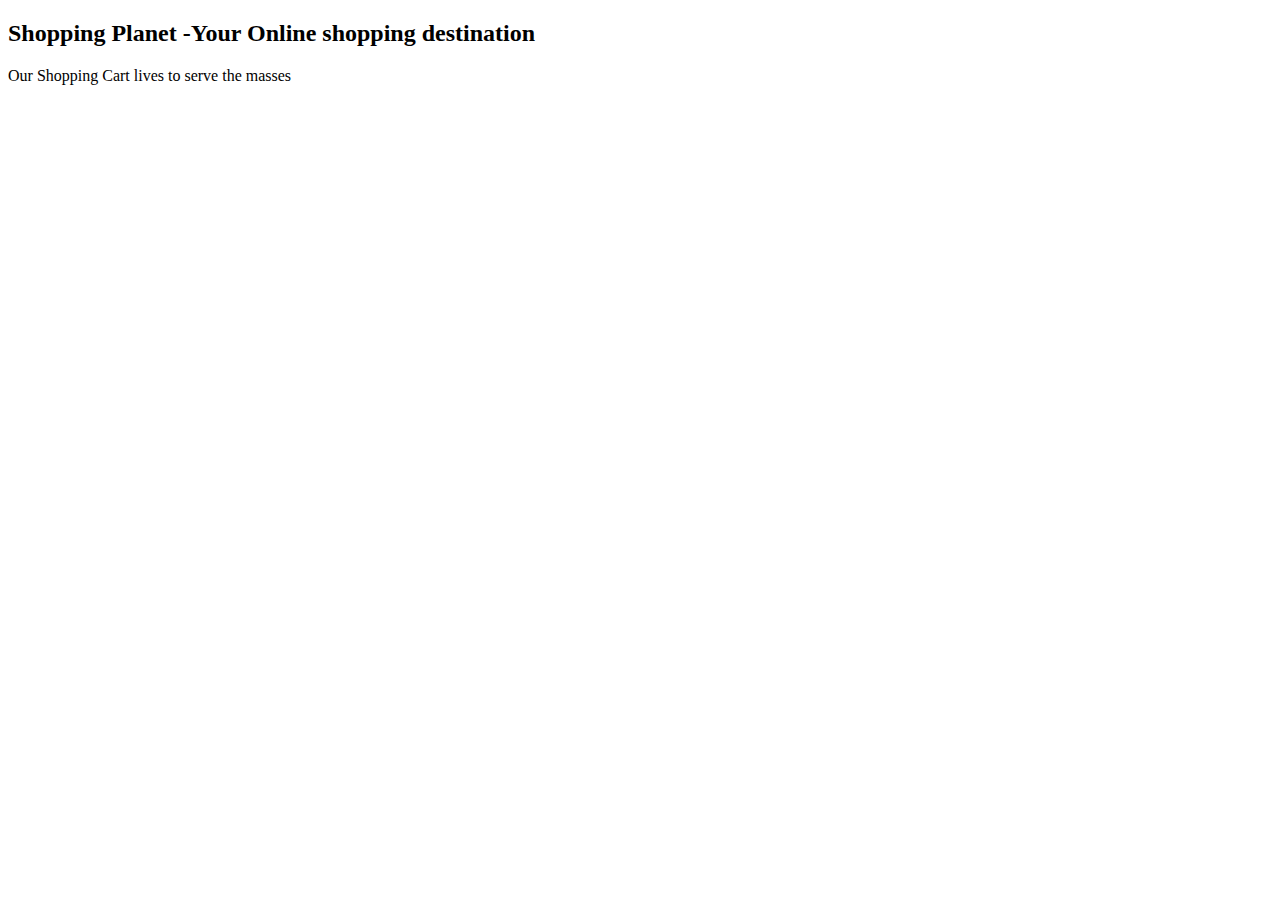
<file: src/main/resources/templates/index.html>
<!DOCTYPE html>
<html xmlns:th="http://www.thymeleaf.org">
   <head>
      <meta charset="UTF-8">
      <title> Online Shopping Cart</title>
      <link rel="stylesheet" type="text/css" th:href="@{/styles.css}" />
       <link rel="stylesheet" type="text/css" th:href="@{/bootstrap/css/bootstrap.min.css}">
   </head>
   <body>
   <div class="container">
      <th:block th:include="/_header"></th:block>
      <th:block th:include="/_menu"></th:block>
       
      <div class="page-title"> 
      <h2> Shopping Planet -Your Online shopping destination</h2>
      </div>
      <div class="demo-container">         
         <p>Our Shopping Cart lives to serve the masses</p>
      </div>
      
     


      <th:block th:include="/_footer"></th:block>
    </div>   
   </body>
</html>
</file>
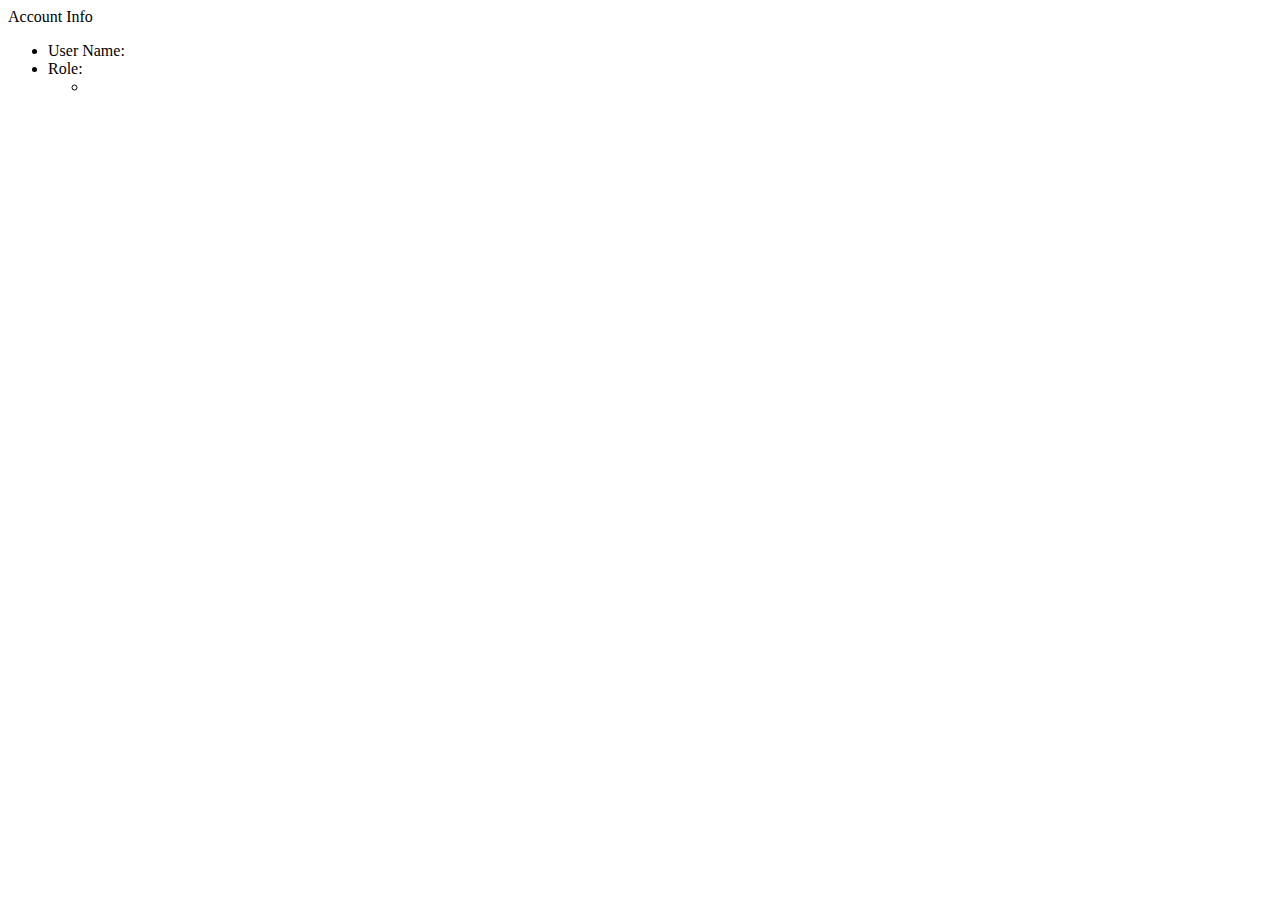
<file: src/main/resources/templates/accountInfo.html>
<!DOCTYPE html>
<html xmlns:th="http://www.thymeleaf.org">
   <head>
      <meta charset="UTF-8">
      <title>Account Info</title>
      <link rel="stylesheet" type="text/css" th:href="@{/styles.css}">
       <link rel="stylesheet" type="text/css" th:href="@{/bootstrap/css/bootstrap.min.css}">
   </head>
   <body>
    <div class="container">
      <th:block th:include="/_header"></th:block>
      <th:block th:include="/_menu"></th:block>
       
      <div class="page-title">Account Info</div>
      <div class="account-container">
         <ul>
            <li>User Name: <span th:utext="${#request.userPrincipal.name}"></span></li>
            <li>
               Role:
               <ul>
                  <li th:each="auth : ${userDetails.authorities}" th:utext="${auth.authority}"></li>
               </ul>
            </li>
         </ul>
      </div>
       
      <th:block th:include="/_footer"></th:block>
     </div>  
   </body>
</html>
</file>
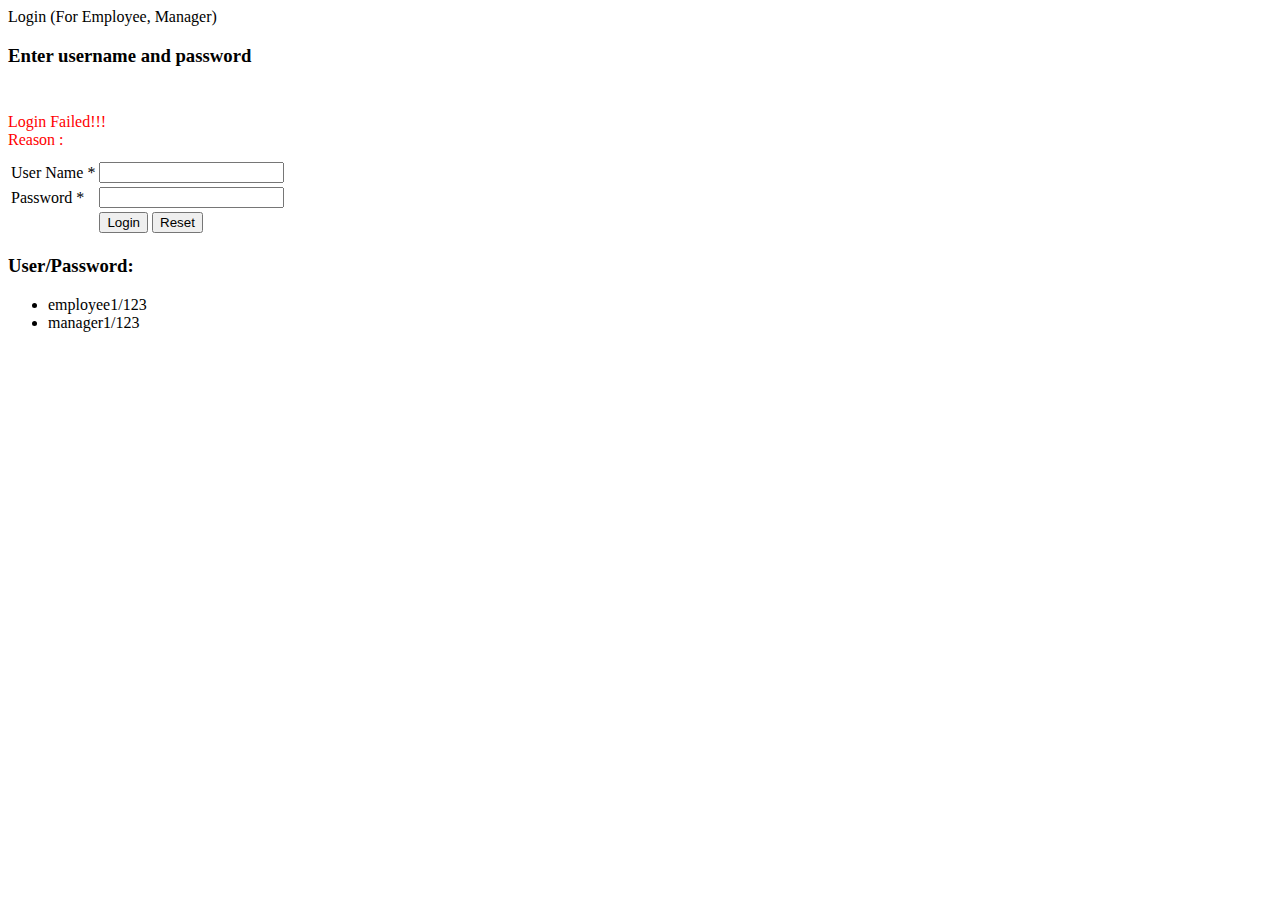
<file: src/main/resources/templates/login.html>
<!DOCTYPE html>
<html xmlns:th="http://www.thymeleaf.org">
   <head>
      <meta charset="UTF-8">
      <title>Login</title>
      <link rel="stylesheet" type="text/css" th:href="@{/styles.css}">
       <link rel="stylesheet" type="text/css" th:href="@{/bootstrap/css/bootstrap.min.css}">
   </head>
   <body>
   <div class="container">
      <th:block th:include="/_header"></th:block>
      <th:block th:include="/_menu"></th:block>
       
      <div class="page-title">Login (For Employee, Manager)</div>
       
      <div class="login-container">
         <h3>Enter username and password</h3>
         <br>
         <!-- /login?error=true -->
         <th:block th:if="${#session != null && #session.getAttribute('SPRING_SECURITY_LAST_EXCEPTION') != null}">
             <div th:if= "${#request.getParameter('error') == 'true'}"
                style="color: red; margin: 10px 0px;">
                Login Failed!!!<br /> Reason :
                <span th:utext="${#session.getAttribute('SPRING_SECURITY_LAST_EXCEPTION').message}"></span>
             </div>
         </th:block>
          
         <form method="POST"
            th:action="@{/j_spring_security_check}">
            <table>
               <tr>
                  <td>User Name *</td>
                  <td><input name="userName" /></td>
               </tr>
               <tr>
                  <td>Password *</td>
                  <td><input type="password" name="password" /></td>
               </tr>
               <tr>
                  <td>&nbsp;</td>
                  <td>
                      <input type="submit" value="Login" />
                      <input type="reset"  value="Reset" />
                  </td>
               </tr>
            </table>
         </form>
          
         <span class="error-message" th:utext="${error}"></span>
      </div>
       
      <div style="text-align:left">
          <h3>User/Password:</h3>
          <ul>        
             <li>employee1/123</li>
             <li>manager1/123</li>   
          </ul>
      </div>
       
      <th:block th:include="/_footer"></th:block>
    </div>   
   </body>
</html>
</file>
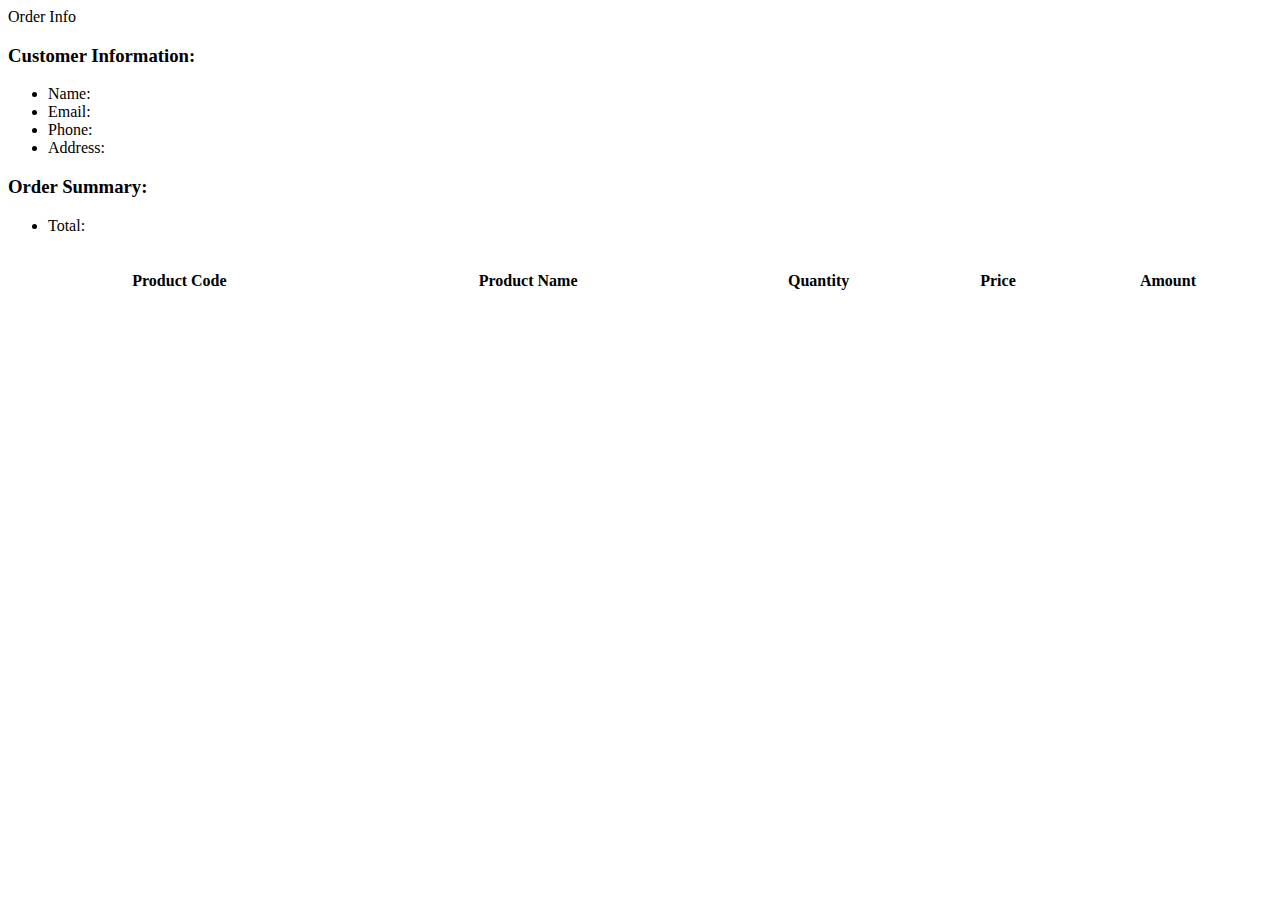
<file: src/main/resources/templates/order.html>
<!DOCTYPE html>
<html xmlns:th="http://www.thymeleaf.org">
   <head>
      <meta charset="UTF-8">
      <title>Product List</title>
      <link rel="stylesheet" type="text/css" th:href="@{/styles.css}">
       <link rel="stylesheet" type="text/css" th:href="@{/bootstrap/css/bootstrap.min.css}">
   </head>
   <body>
   <div class="container">
      <th:block th:include="/_header"></th:block>
      <th:block th:include="/_menu"></th:block>
       
      <div class="page-title">Order Info</div>
       
      <div class="customer-info-container">
         <h3>Customer Information:</h3>
         <ul>
            <li>Name: <span th:utext="${orderInfo.customerName}"></span></li>
            <li>Email: <span th:utext="${orderInfo.customerEmail}"></span></li>
            <li>Phone: <span th:utext="${orderInfo.customerPhone}"></span></li>
            <li>Address: <span th:utext="${orderInfo.customerAddress}"></span></li>
         </ul>
         <h3>Order Summary:</h3>
         <ul>
            <li>Total:
               <span class="total" th:utext="${#numbers.formatCurrency(orderInfo.amount)}">         
               </span>
            </li>
         </ul>
      </div>
      <br/>
      <table class="table table-striped" style="width:100%">
         <tr>
            <th>Product Code</th>
            <th>Product Name</th>
            <th>Quantity</th>
            <th>Price</th>
            <th>Amount</th>
         </tr>
         <tr th:each="orderDetailInfo : ${orderInfo.details}">
            <td th:utext="${orderDetailInfo.productCode}"></td>
            <td th:utext="${orderDetailInfo.productName}"></td>
            <td th:utext="${orderDetailInfo.quanity}"></td>
            <td th:utext="${#numbers.formatCurrency(orderDetailInfo.price)}"></td>
            <td th:utext="${#numbers.formatCurrency(orderDetailInfo.amount)}"></td>
         </tr>
      </table>
       
      <th:block th:include="/_footer"></th:block>
    </div>   
   </body>
</html>
</file>
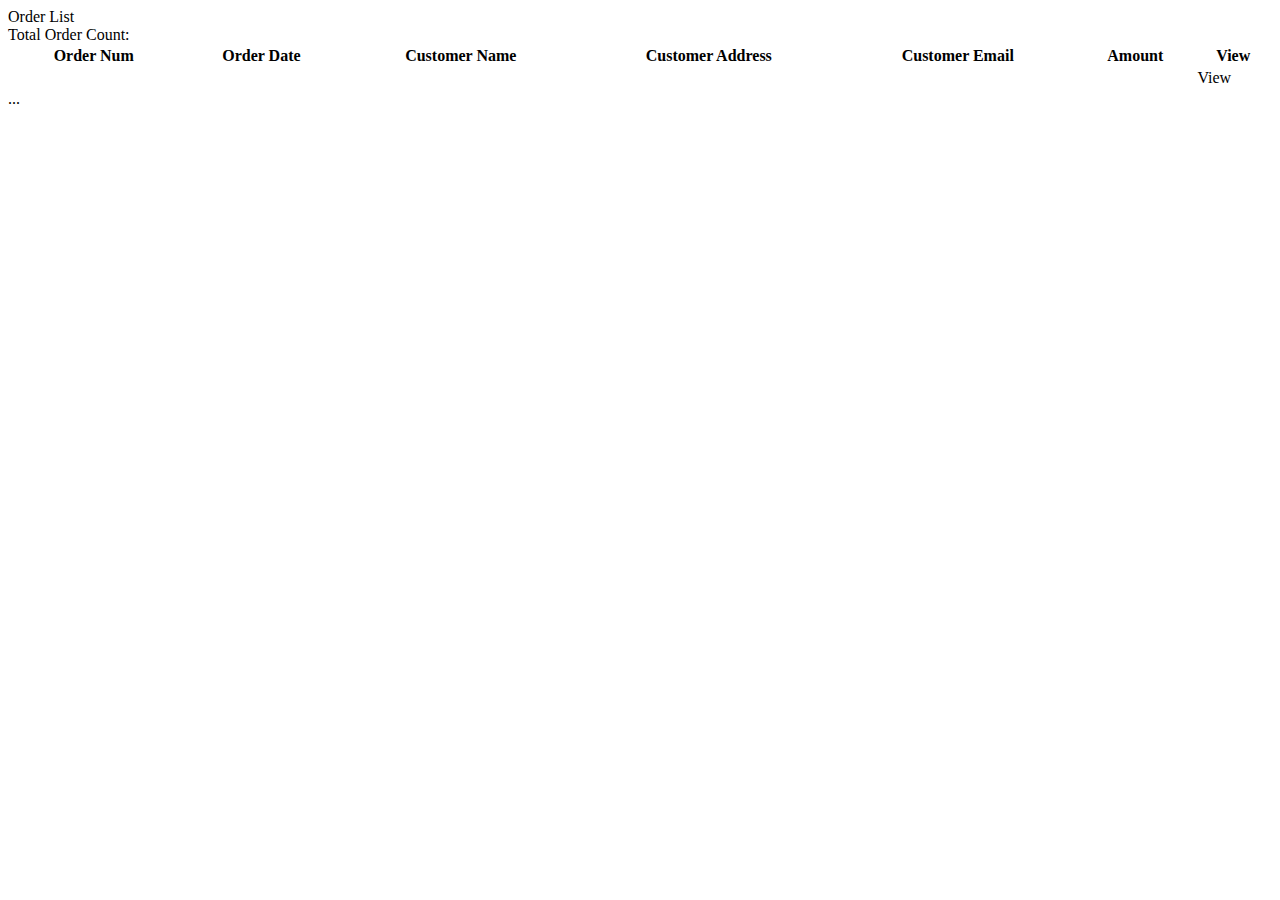
<file: src/main/resources/templates/orderList.html>
<!DOCTYPE html>
<html xmlns:th="http://www.thymeleaf.org">
   <head>
      <meta charset="UTF-8">
      <title>Product List</title>
      <link rel="stylesheet" type="text/css" th:href="@{/styles.css}">
       <link rel="stylesheet" type="text/css" th:href="@{/bootstrap/css/bootstrap.min.css}">
   </head>
   <body>
   <div class="container">
      <th:block th:include="/_header"></th:block>
      <th:block th:include="/_menu"></th:block>
 
      <div class="page-title">Order List</div>
      <div>Total Order Count: <span th:utext="${paginationResult.totalRecords}"></span></div>
      <table class="table table-striped" style="width:100%">
         <tr>
            <th>Order Num</th>
            <th>Order Date</th>
            <th>Customer Name</th>
            <th>Customer Address</th>
            <th>Customer Email</th>
            <th>Amount</th>
            <th>View</th>
         </tr>
         <tr th:each="orderInfo : ${paginationResult.list}">
            <td th:utext="${orderInfo.orderNum}"></td>
            <td th:utext="${#dates.format(orderInfo.orderDate,'dd-MM-yyyy HH:mm')}"></td>
            <td th:utext="${orderInfo.customerName}"></td>
            <td th:utext="${orderInfo.customerAddress}"></td>
            <td th:utext="${orderInfo.customerEmail}"></td>
            <td style="color:red;" th:utext="${#numbers.formatCurrency(orderInfo.amount)}">
            </td>
            <td><a th:href="@{|/admin/order?orderId=${orderInfo.id}|}">View</a></td>
         </tr>
      </table>
      <div class="page-navigator" th:if="${paginationResult.totalPages > 1}" >
         <th:block th:each="page: ${paginationResult.navigationPages}">
            <a th:if="${page != -1}" class="nav-item"
               th:href="@{|/admin/orderList?page=${page}|}" th:utext="${page}"></a>
                
            <span th:if="${page == -1}" class="nav-item"> ... </span>
         </th:block>
      </div>
 
      <th:block th:include="/_footer"></th:block>
    </div>   
   </body>
</html>
</file>
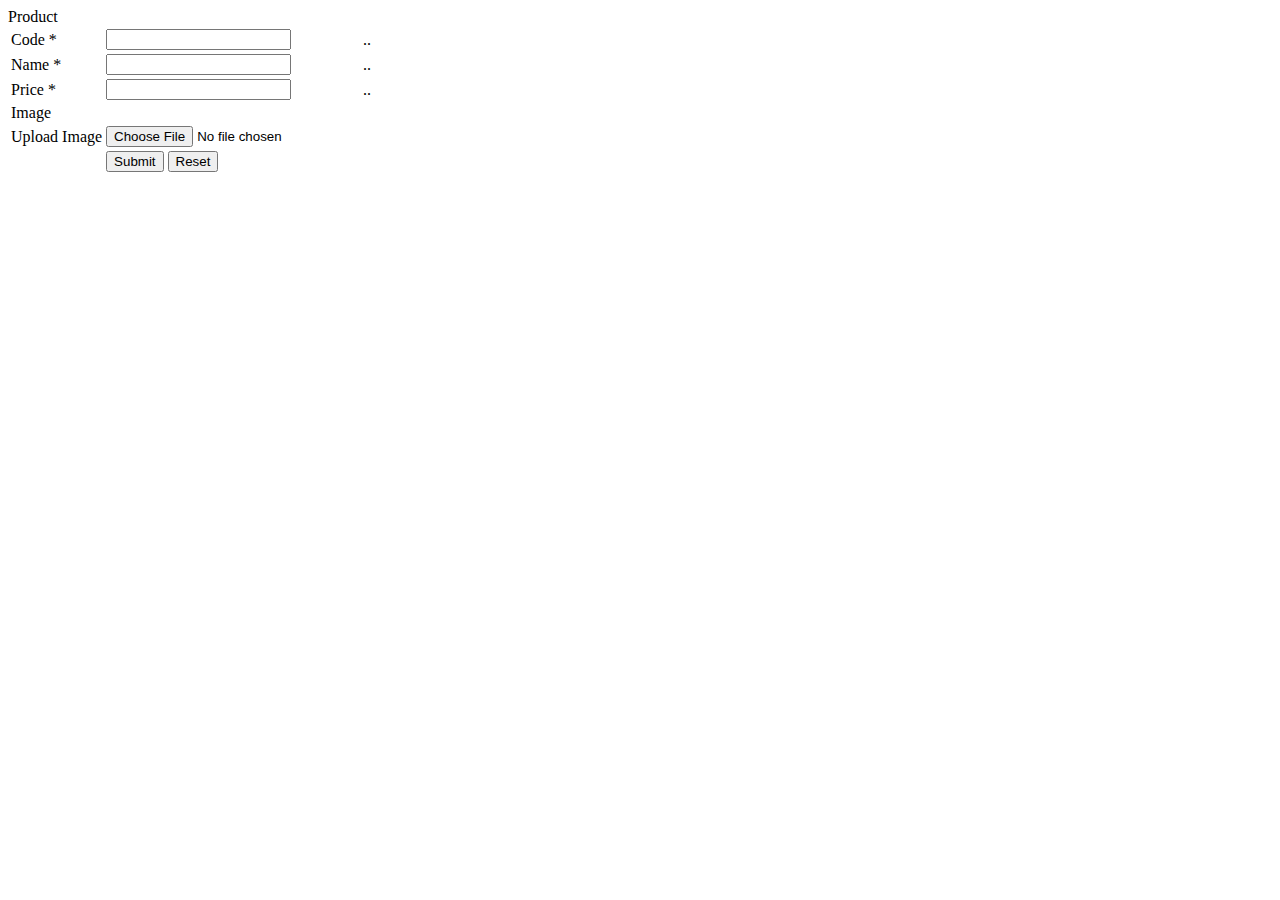
<file: src/main/resources/templates/product.html>
<!DOCTYPE html>
<html xmlns:th="http://www.thymeleaf.org">
   <head>
      <meta charset="UTF-8">
      <title>Product</title>
      <link rel="stylesheet" type="text/css" th:href="@{/styles.css}">
   </head>
   <body>
    <div class="container">
      <th:block th:include="/_header"></th:block>
      <th:block th:include="/_menu"></th:block>
       
      <div class="page-title">Product</div>
      <div th:if="${errorMessage!= null}" class="error-message" th:utext="${errorMessage}">
      </div>
       
      <form  th:object="${productForm}" th:action="@{/admin/product}"
              method="POST" enctype="multipart/form-data">
         <table style="text-align:left;">
            <tr>
               <td>Code *</td>
               <td style="color:red;">
                  <input th:field="*{newProduct}" type="hidden" />
                  <input th:if="${productForm.newProduct}" type="text"
                     th:field="*{code}" />  
                  <th:block th:if="${!productForm.newProduct}">   
                       <span th:utext="${productForm.code}"></span>   
                       <input type="hidden" th:field="*{code}" />                                       
                  </th:block>   
               </td>
               <td>
                  <span class="error-message" th:if="${#fields.hasErrors('code')}" th:errors="*{code}">..</span>
               </td>   
            </tr>
            <tr>
               <td>Name *</td>
               <td><input th:field="*{name}"  /></td>
               <td>
                  <span class="error-message" th:if="${#fields.hasErrors('name')}" th:errors="*{name}">..</span>
               </td>
            </tr>
            <tr>
               <td>Price *</td>
               <td><input th:field="*{price}"  /></td>
               <td>
                  <span class="error-message" th:if="${#fields.hasErrors('price')}" th:errors="*{price}">..</span>
               </td>
            </tr>
            <tr>
               <td>Image</td>
               <td>
                  <img th:src="@{|/productImage?code=${productForm.code}|}" width="100"/>
               </td>
               <td> </td>
            </tr>
            <tr>
               <td>Upload Image</td>
               <td><input type="file" th:field="*{fileData}" /></td>
               <td> </td>
            </tr>
            <tr>
               <td>&nbsp;</td>
               <td>
                  <input type="submit" value="Submit" />
                  <input type="reset" value="Reset" />
               </td>
            </tr>
         </table>
      </form>
       
      <th:block th:include="/_footer"></th:block>
     </div>  
   </body>
</html>
</file>
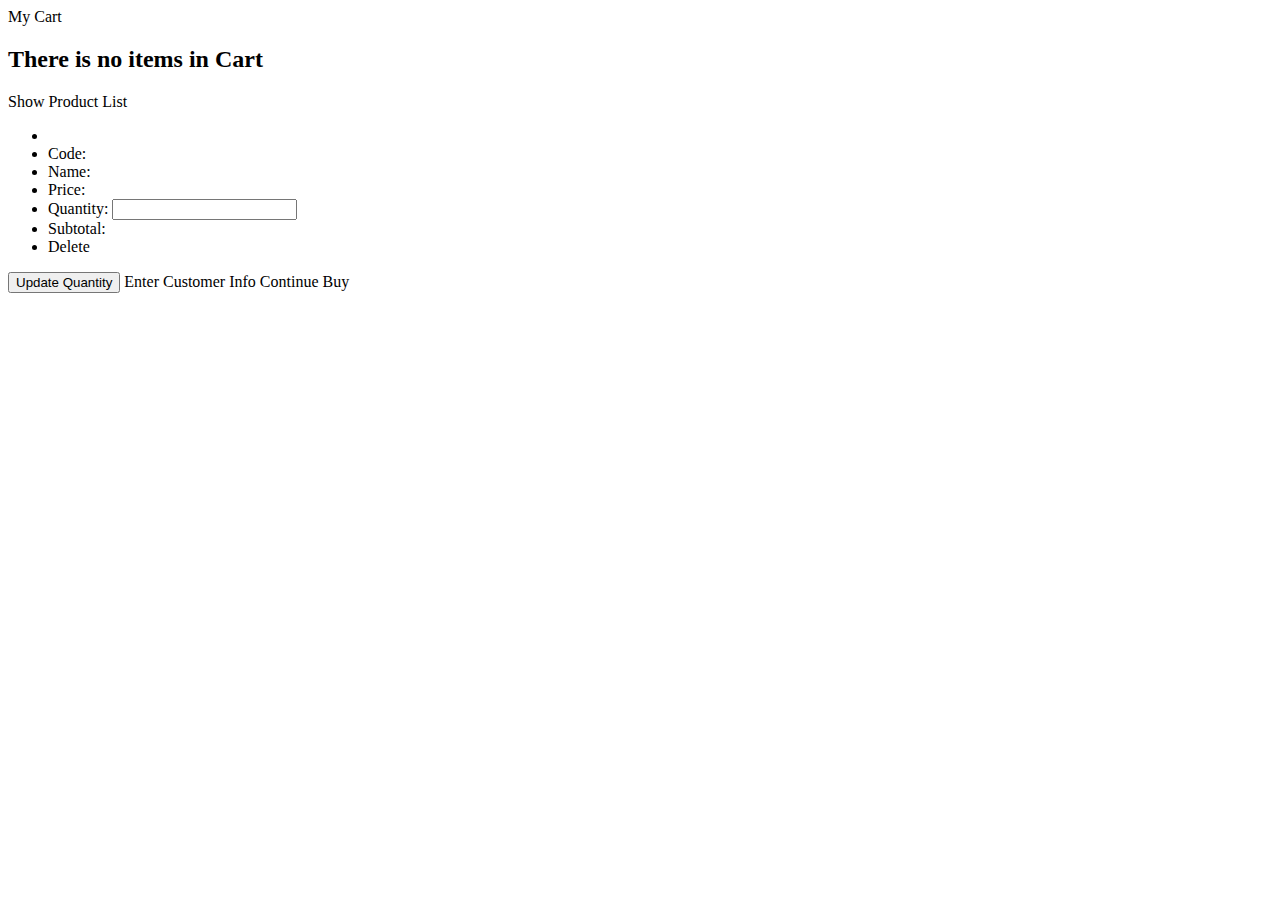
<file: src/main/resources/templates/shoppingCart.html>
<!DOCTYPE html>
<html xmlns:th="http://www.thymeleaf.org">
   <head>
      <meta charset="UTF-8">
      <title>Shopping Cart</title>
      <link rel="stylesheet" type="text/css" th:href="@{/styles.css}">
       <link rel="stylesheet" type="text/css" th:href="@{/bootstrap/css/bootstrap.min.css}">
   </head>
   <body>
   <div class="container">
      <th:block th:include="/_header"></th:block>
      <th:block th:include="/_menu"></th:block>
       
      <div class="page-title">My Cart</div>
       
      <th:block th:if="${cartForm == null || cartForm.cartLines == null || cartForm.cartLines.empty}">
         <h2>There is no items in Cart</h2>
         <a th:href="@{/productList}">Show Product List</a>
      </th:block>
       
      <th:block th:if="${cartForm != null && cartForm.cartLines != null && !cartForm.cartLines.empty}">
         <form method="POST" th:object="${cartForm}" th:action="@{/shoppingCart}">
          
               <div class="product-preview-container"
                        th:each="cartLineInfo, varStatus : ${cartForm.cartLines}">
                  <ul>
                     <li><img class="product-image"
                        th:src="@{|/productImage?code=${cartLineInfo.productInfo.code}|}" />
                     </li>
                     <li>Code: <span th:utext="${cartLineInfo.productInfo.code}"></span>
                        <input type="hidden"      
                           th:name="|cartLines[${varStatus.index}].productInfo.code|"                       
                           th:value="${cartLineInfo.productInfo.code}" />
                     </li>
                     <li>Name: <span th:utext="${cartLineInfo.productInfo.name}"></span></li>
                     <li>Price:
                        <span class="price"
                           th:utext="${#numbers.formatCurrency(cartLineInfo.productInfo.price)}">
                        </span>
                     </li>
                     <li>Quantity:
                        <input
                            th:name="|cartLines[${varStatus.index}].quantity|"
                            th:value="${cartLineInfo.quantity}" />
                     </li>
                     <li>Subtotal:
                        <span class="subtotal"
                           th:utext="${#numbers.formatCurrency(cartLineInfo.amount)}">
                        </span>
                     </li>
                     <li>
                        <a th:href="@{|/shoppingCartRemoveProduct?code=${cartLineInfo.productInfo.code}|}">
                        Delete
                        </a>
                     </li>
                  </ul>
               </div>
             
            <div style="clear: both"></div>
            <input class="button-update-sc" type="submit" value="Update Quantity" />
            <a class="navi-item"
               th:href="@{/shoppingCartCustomer}">Enter Customer Info</a>
            <a class="navi-item"
               th:href="@{/productList}">Continue Buy</a>
         </form>
      </th:block>
       
      <th:block th:include="/_footer"></th:block>
      </div> 
   </body>
</html>
</file>
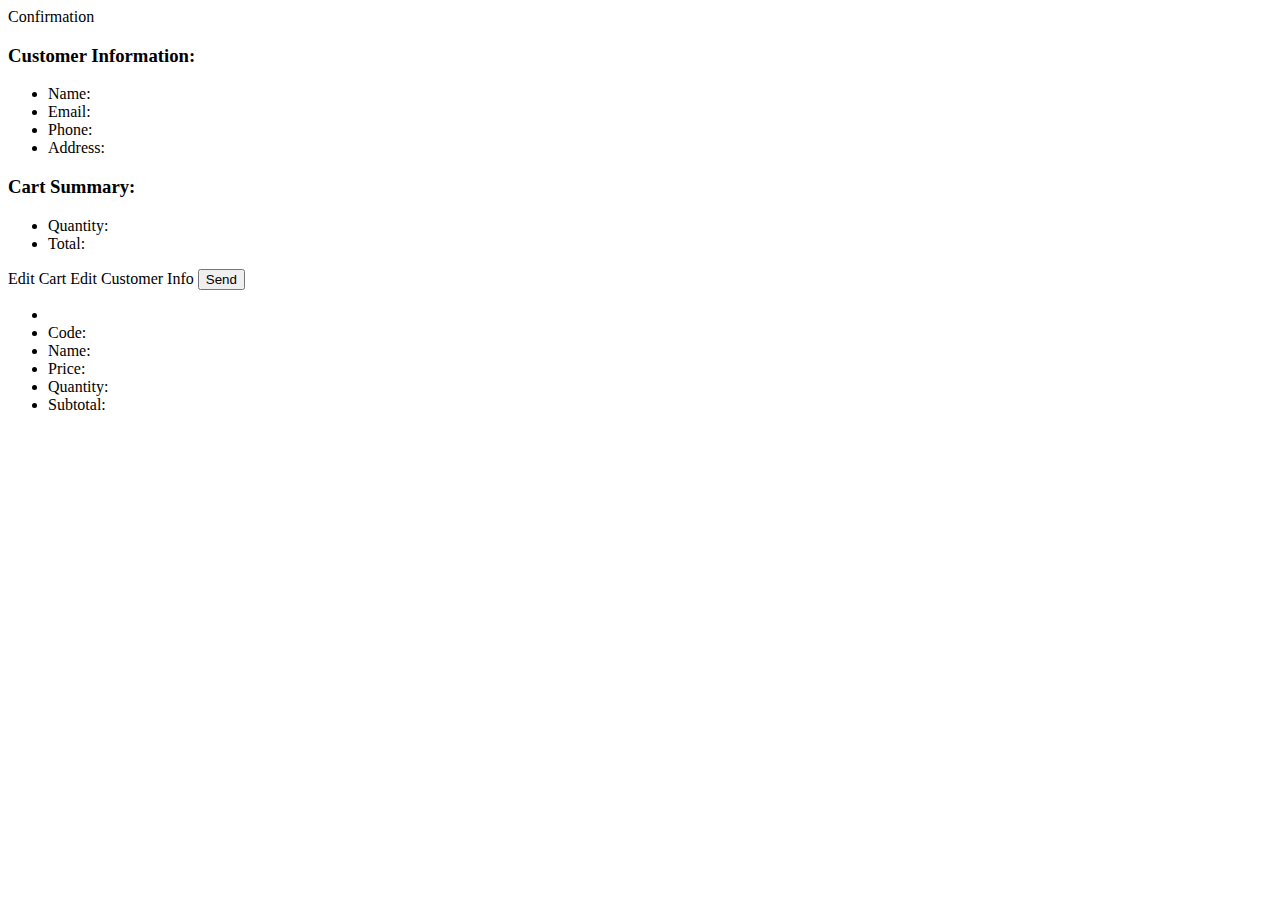
<file: src/main/resources/templates/shoppingCartConfirmation.html>
<!DOCTYPE html>
<html xmlns:th="http://www.thymeleaf.org"
 xmlns:sec="http://www.thymeleaf.org/thymeleaf-extras-springsecurity4">
   <head>
      <meta charset="UTF-8">
      <title>Shopping Cart Confirmation</title>
      <link rel="stylesheet" type="text/css" th:href="@{/styles.css}">
       <link rel="stylesheet" type="text/css" th:href="@{/bootstrap/css/bootstrap.min.css}">
   </head>
   <body>
   <div class="container">
      <th:block th:include="/_header"></th:block>
      <th:block th:include="/_menu"></th:block>
       
      <div class="page-title">Confirmation</div>
      <div class="customer-info-container">
         <h3>Customer Information:</h3>
         <ul>
            <li>Name: <span th:utext="${myCart.customerInfo.name}"></span></li>
            <li>Email: <span th:utext="${myCart.customerInfo.email}"></span></li>
            <li>Phone: <span th:utext="${myCart.customerInfo.phone}"></span></li>
            <li>Address: <span th:utext="${myCart.customerInfo.address}"></span></li>
         </ul>
         <h3>Cart Summary:</h3>
         <ul>
            <li>Quantity: <span th:utext="${myCart.quantityTotal}"></span></li>
            <li>Total:
               <span class="total"
                  th:utext="${#numbers.formatCurrency(myCart.amountTotal)}">  
               </span>
            </li>
         </ul>
      </div>
      <form method="POST" th:action="@{/shoppingCartConfirmation}">
         <!-- Edit Cart -->
         <a class="navi-item" th:href="@{/shoppingCart}">
         Edit Cart
         </a>
         <!-- Edit Customer Info -->
         <a class="navi-item" th:href="@{/shoppingCartCustomer}">
         Edit Customer Info
         </a>
         <!-- Send/Save -->
         <input type="submit" value="Send" class="button-send-sc" />
      </form>
      <div class="container">
         <div class="product-preview-container" th:each="cartLineInfo : ${myCart.cartLines}">
            <ul>
               <li>
                  <img class="product-image"
                     th:src="@{|/productImage?code=${cartLineInfo.productInfo.code}|}" />
               </li>
               <li>
                  Code: <span th:utext="${cartLineInfo.productInfo.code}"></span>
                  <input
                     type="hidden" name="code" th:value="${cartLineInfo.productInfo.code}" />
               </li>
               <li>Name: <span th:utext="${cartLineInfo.productInfo.name}"></span></li>
               <li>Price:
                  <span class="price"
                     th:utext="${#numbers.formatCurrency(cartLineInfo.productInfo.price)}">
                  </span>
               </li>
               <li>Quantity: <span th:utext="${cartLineInfo.quantity}"></span></li>
               <li>Subtotal: 
                  <span class="subtotal"
                     th:utext="${#numbers.formatCurrency(cartLineInfo.amount)}">
                  </span>
               </li>
            </ul>
         </div>
      </div>
       
      <th:block th:include="/_footer"></th:block>
      </div> 
   </body>
</html>
</file>
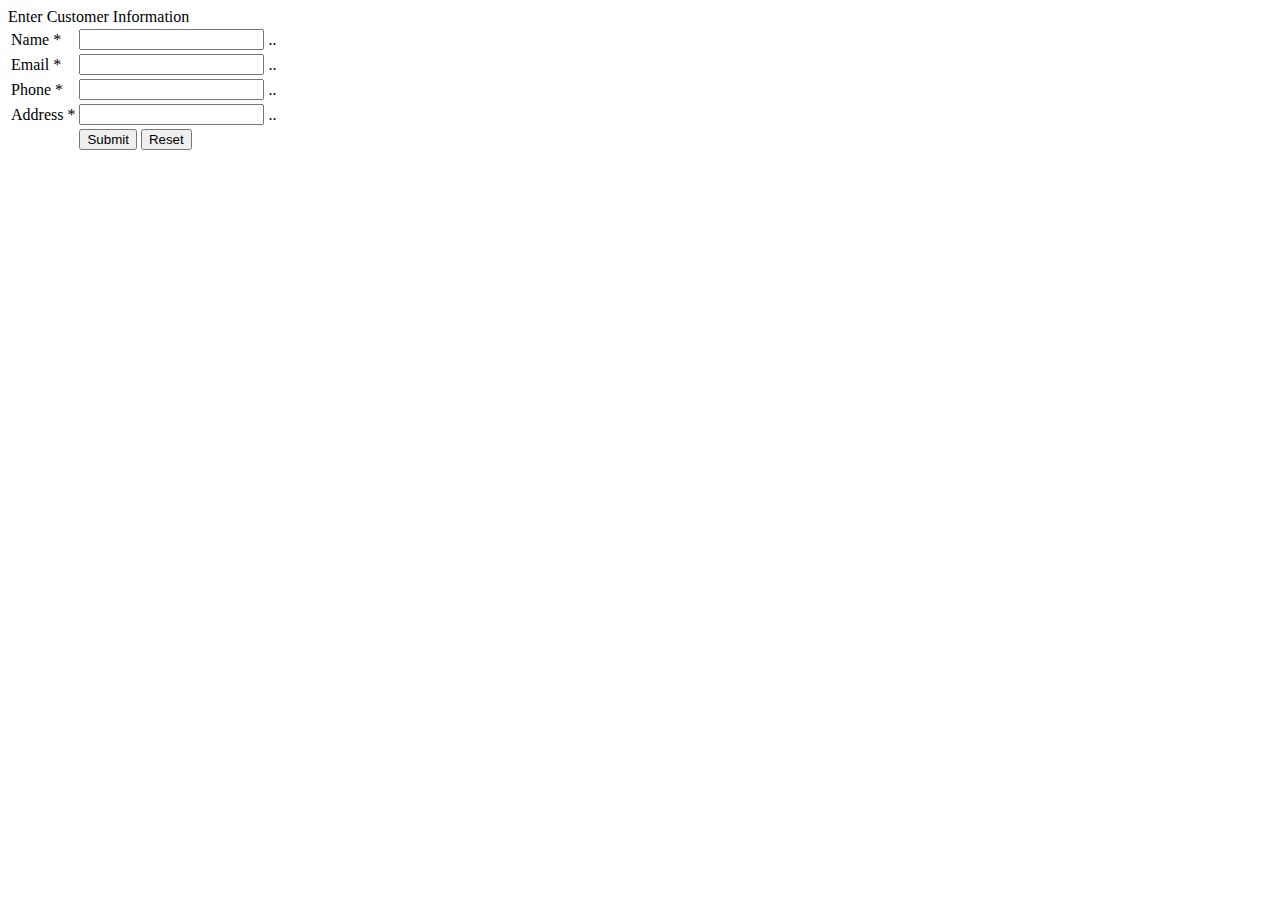
<file: src/main/resources/templates/shoppingCartCustomer.html>
<!DOCTYPE html>
<html xmlns:th="http://www.thymeleaf.org">
   <head>
      <meta charset="UTF-8">
      <title>Enter Customer Information</title>
      <link rel="stylesheet" type="text/css" th:href="@{/styles.css}">
       <link rel="stylesheet" type="text/css" th:href="@{/bootstrap/css/bootstrap.min.css}">
   </head>
   <body>
   <div class="container">
      <th:block th:include="/_header"></th:block>
      <th:block th:include="/_menu"></th:block>
       
      <div class="page-title">Enter Customer Information</div>
       
      <form method="POST" th:object = "${customerForm}" th:action="@{/shoppingCartCustomer}">
          
         <table>
            <tr>
               <td>Name *</td>
               <td><input th:field="*{name}" /></td>
               <td>
                  <span class="error-message"
                     th:if="${#fields.hasErrors('name')}" th:errors="*{name}">..</span>
               </td>
            </tr>
            <tr>
               <td>Email *</td>
               <td><input th:field="*{email}" /></td>
               <td>
                  <span class="error-message"
                     th:if="${#fields.hasErrors('email')}" th:errors="*{email}">..</span>
               </td>
            </tr>
            <tr>
               <td>Phone *</td>
               <td><input th:field="*{phone}" /></td>
               <td>
                  <span class="error-message"
                     th:if="${#fields.hasErrors('phone')}" th:errors="*{phone}">..</span>
               </td>
            </tr>
            <tr>
               <td>Address *</td>
               <td><input th:field="*{address}" /></td>
               <td>
                  <span class="error-message"
                     th:if="${#fields.hasErrors('address')}" th:errors="*{address}">..</span>
               </td>
            </tr>
            <tr>
               <td>&nbsp;</td>
               <td><input type="submit" value="Submit" /> <input type="reset"
                  value="Reset" /></td>
            </tr>
         </table>
          
      </form>
       
      <th:block th:include="/_footer"></th:block>
    </div>   
   </body>
</html>
</file>
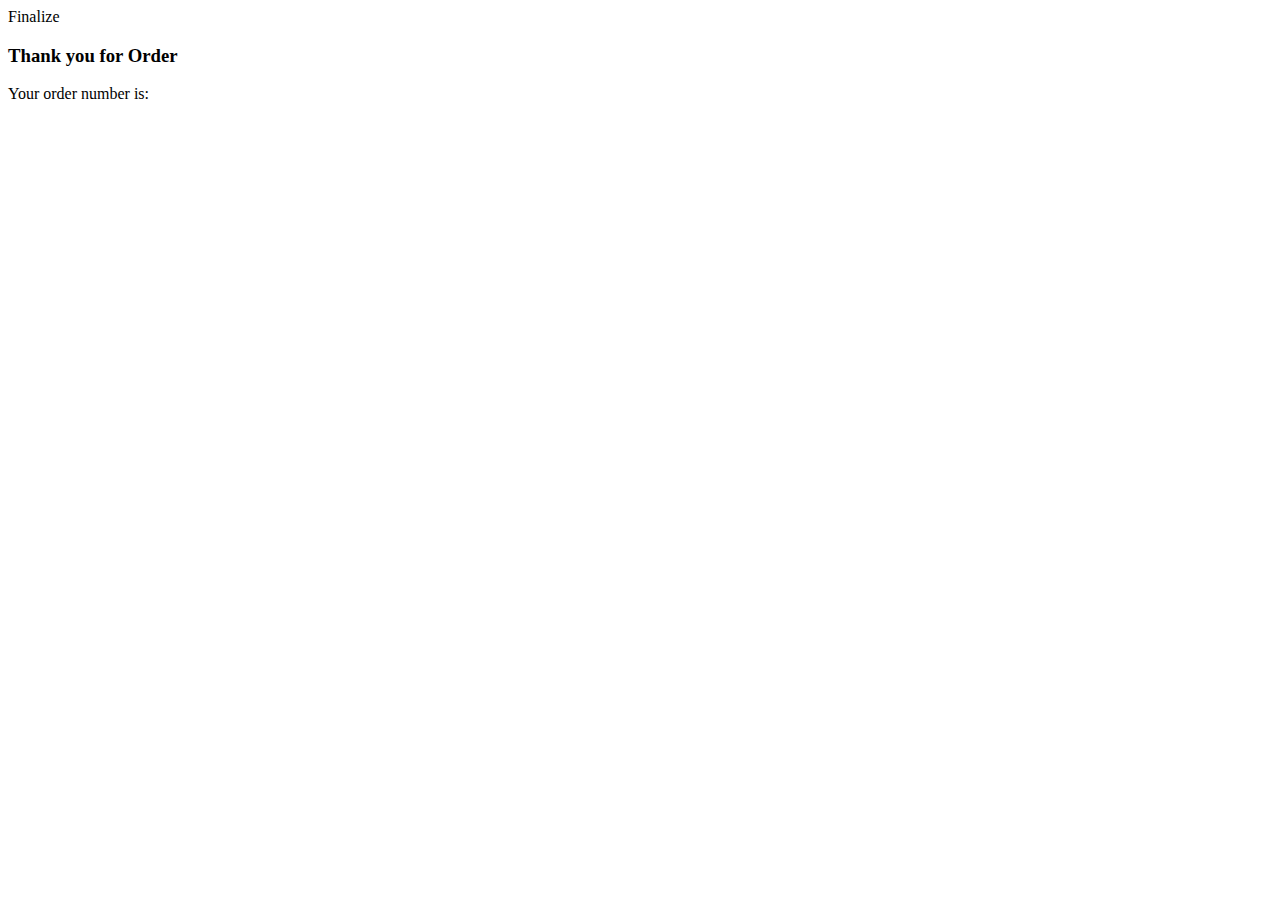
<file: src/main/resources/templates/shoppingCartFinalize.html>
<!DOCTYPE html>
<html xmlns:th="http://www.thymeleaf.org">
   <head>
      <meta charset="UTF-8">
      <title>Shopping Cart Finalize</title>
      <link rel="stylesheet" type="text/css" th:href="@{/styles.css}">
       <link rel="stylesheet" type="text/css" th:href="@{/bootstrap/css/bootstrap.min.css}">
   </head>
   <body>
   <div class="container">
    
      <th:block th:include="/_header"></th:block>
      <th:block th:include="/_menu"></th:block>
       
      <div class="page-title">Finalize</div>
      <div class="container">
         <h3>Thank you for Order</h3>
         Your order number is: <span th:utext="${lastOrderedCart.orderNum}"></span>
      </div>
       
      <th:block th:include="/_footer"></th:block>
     </div>  
   </body>
</html>
</file>
